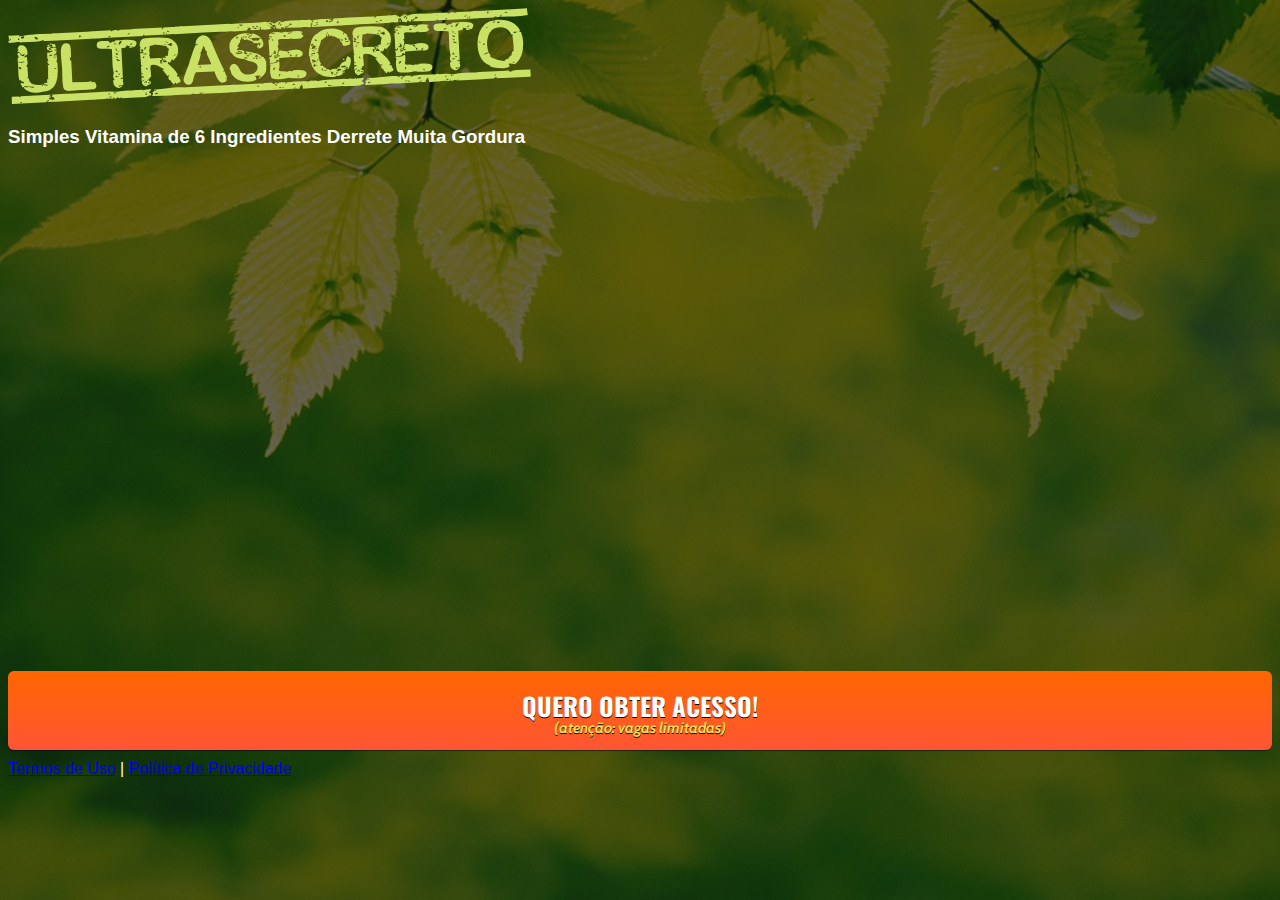
<file: index.html>
<!DOCTYPE html>
<html lang="pt-br">
  <head>
    <meta charset="utf-8">
    <meta name="viewport" content="width=device-width, initial-scale=1, shrink-to-fit=no">

    <link rel="stylesheet" href="https://stackpath.bootstrapcdn.com/bootstrap/4.1.3/css/bootstrap.min.css" integrity="sha384-MCw98/SFnGE8fJT3GXwEOngsV7Zt27NXFoaoApmYm81iuXoPkFOJwJ8ERdknLPMO" crossorigin="anonymous">

    <link rel="preconnect" href="https://fonts.googleapis.com">
    <link rel="preconnect" href="https://fonts.gstatic.com" crossorigin>
    <link href="https://fonts.googleapis.com/css2?family=Cabin:ital,wght@0,400;0,500;0,600;0,700;1,400;1,500;1,600;1,700&family=Dosis:wght@200;300;400;500;600;700;800&family=Oswald:wght@200;300;400;500;600;700&family=Signika:wght@300;400;500;600;700&display=swap" rel="stylesheet">

    <link rel="stylesheet" href="./assets/css/com.css">

    <!-- Título da Página -->
    <title>Protocolo Zero Barriga</title>
    
    <style type="text/css">
      body {
        color: white;
        background-image: url("assets/img/bg.jpeg");
        background-color: rgba(0, 0, 0, 0.6);
        background-position: center;
        background-size: cover;
        background-attachment: fixed;
        background-blend-mode: darken;
      }
    </style>

  </head>
  <body>
    
    <header class="py-4">
      <div class="container">
        <div class="row justify-content-center">
          <div class="col-lg-8 text-center">
            <!-- Imagem Ultrasecreto -->
            <img class="img-fluid" src="./assets/img/ultrasecreto.svg">

            <!-- Headline -->
            <h3 class="my-4"><b>Simples Vitamina de 6 Ingredientes Derrete Muita Gordura</b></h3>

            <!-- VSL -->
        <iframe class="frame-vid" src="https://player.vimeo.com/video/715836319?h=5eacc847b1"  frameborder="0" allow="autoplay; fullscreen" allowfullscreen></iframe>

            <!-- Botão -->
            <div id="cta1" class="mt-4 d-none">
              <a href="https://pay.kiwify.com.br/NJSnvsc" class="a-btn" style="text-decoration: none;">
                <span class="span-btn">QUERO OBTER ACESSO!</span>
                <span class="span-btn2">(atenção: vagas limitadas)</span>
              </a>
            </div>

            <!-- Termos de Uso e Política de Privacidade -->
            <div class="text-white"><a href="./termos" class="text-white">Termos de Uso</a> | <a href="./privacidade" class="text-white">Política de Privacidade</a></div>
          </div>
        </div>
      </div>
    </header>

    <script type="text/javascript">
      setTimeout(() => {document.getElementById("cta1").classList.remove("d-none")}, 680000); // temporização da Call to Action (em milissegundos)
    </script>

    <script src="https://code.jquery.com/jquery-3.3.1.slim.min.js" integrity="sha384-q8i/X+965DzO0rT7abK41JStQIAqVgRVzpbzo5smXKp4YfRvH+8abtTE1Pi6jizo" crossorigin="anonymous"></script>
    <script src="https://cdnjs.cloudflare.com/ajax/libs/popper.js/1.14.3/umd/popper.min.js" integrity="sha384-ZMP7rVo3mIykV+2+9J3UJ46jBk0WLaUAdn689aCwoqbBJiSnjAK/l8WvCWPIPm49" crossorigin="anonymous"></script>
    <script src="https://stackpath.bootstrapcdn.com/bootstrap/4.1.3/js/bootstrap.min.js" integrity="sha384-ChfqqxuZUCnJSK3+MXmPNIyE6ZbWh2IMqE241rYiqJxyMiZ6OW/JmZQ5stwEULTy" crossorigin="anonymous"></script>
    <script src="./assets/js/com.js"></script>
  </body>
</html>
</file>
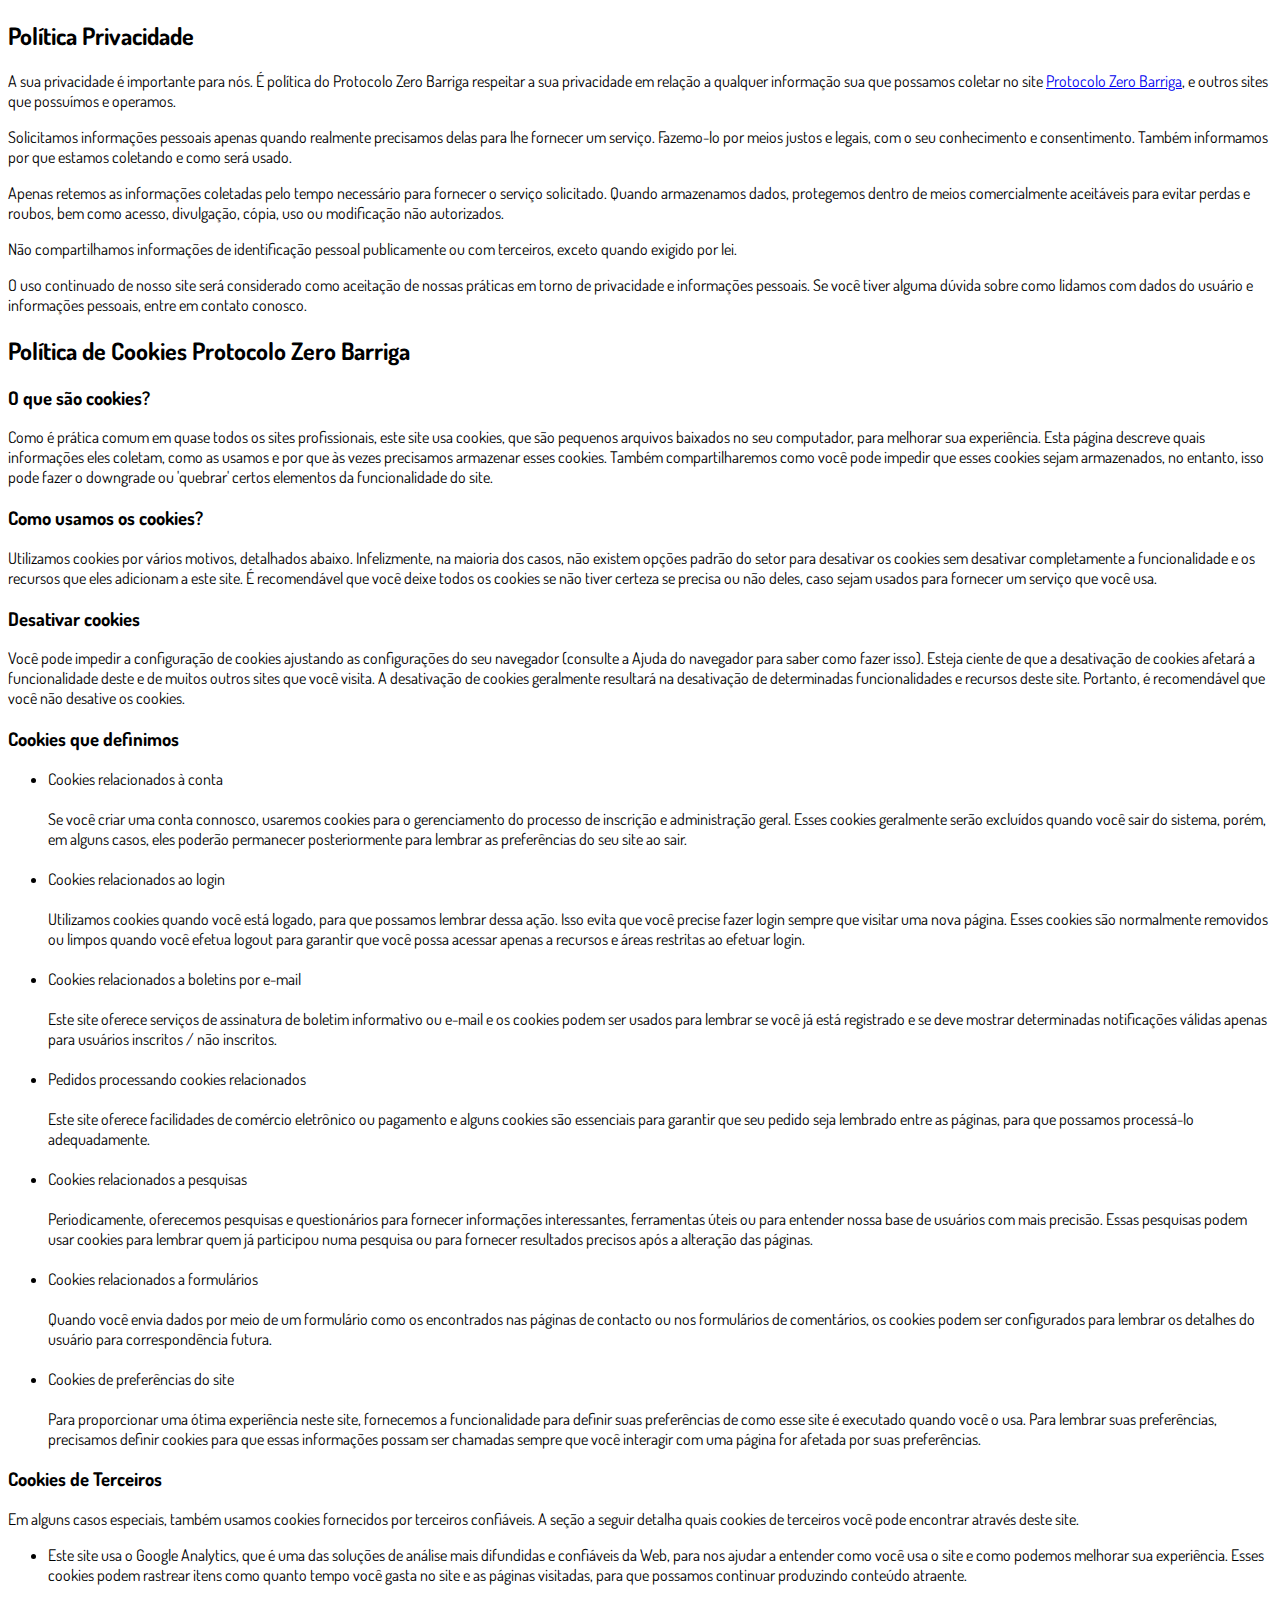
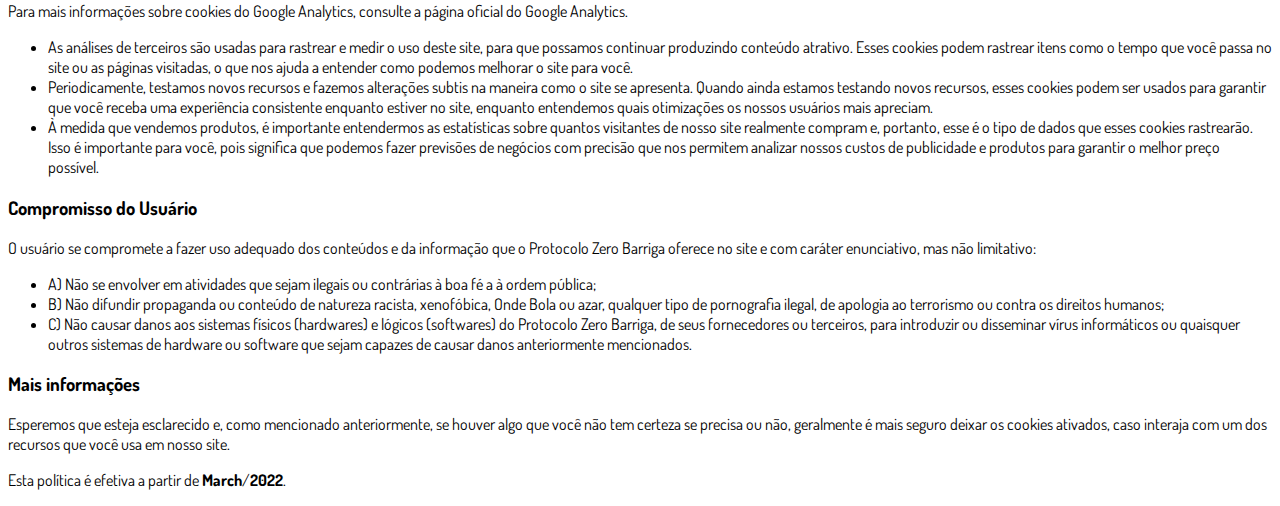
<file: privacidade/index.html>
<!DOCTYPE html>
<html lang="pt-br">
  <head>
    <meta charset="utf-8">
    <meta name="viewport" content="width=device-width, initial-scale=1, shrink-to-fit=no">

    <link rel="stylesheet" href="https://stackpath.bootstrapcdn.com/bootstrap/4.1.3/css/bootstrap.min.css" integrity="sha384-MCw98/SFnGE8fJT3GXwEOngsV7Zt27NXFoaoApmYm81iuXoPkFOJwJ8ERdknLPMO" crossorigin="anonymous">

    <link rel="preconnect" href="https://fonts.googleapis.com">
    <link rel="preconnect" href="https://fonts.gstatic.com" crossorigin>
    <link href="https://fonts.googleapis.com/css2?family=Dosis:wght@200;300;400;500;600;700;800&display=swap" rel="stylesheet">
    
    <!-- Ícone da Página -->
    <link rel="shortcut icon" type="image/jpg" href="./assets/img/favicon.png">

    <!-- Título da Página -->
    <title>Política de Privacidade | Protocolo Zero Barriga</title>
    
    <style type="text/css">
      body {
        font-family: 'Dosis', sans-serif;
      }
    </style>

  </head>
  <body>
    
    <div class="container py-5">
      <div class="row justify-content-center">
        <div class="col-lg-8">
          <h2>Política Privacidade</h2>                    <p>A sua privacidade é importante para nós. É política do Protocolo Zero Barriga respeitar a sua privacidade em relação a qualquer informação sua que possamos coletar no site <a href="https://theidea.com.br/">Protocolo Zero Barriga</a>, e outros sites que possuímos e operamos.</p>                    <p>Solicitamos informações pessoais apenas quando realmente precisamos delas para lhe fornecer um serviço. Fazemo-lo por meios justos e legais, com o seu conhecimento e consentimento. Também informamos por que estamos coletando e como será usado.                    </p>                    <p>Apenas retemos as informações coletadas pelo tempo necessário para fornecer o serviço solicitado. Quando armazenamos dados, protegemos dentro de meios comercialmente aceitáveis ​​para evitar perdas e roubos, bem como acesso, divulgação, cópia, uso ou                        modificação não autorizados.</p>                    <p>Não compartilhamos informações de identificação pessoal publicamente ou com terceiros, exceto quando exigido por lei.</p>                                        </p>                                       <p>O uso continuado de nosso site será considerado como aceitação de nossas práticas em torno de privacidade e informações pessoais. Se você tiver alguma dúvida sobre como lidamos com dados do usuário e informações pessoais, entre em contato conosco.</p>                    <h2>Política de Cookies Protocolo Zero Barriga</h2>                    <h3>O que são cookies?</h3>                    <p>Como é prática comum em quase todos os sites profissionais, este site usa cookies, que são pequenos arquivos baixados no seu computador, para melhorar sua experiência. Esta página descreve quais informações eles coletam, como as usamos e por que às vezes                        precisamos armazenar esses cookies. Também compartilharemos como você pode impedir que esses cookies sejam armazenados, no entanto, isso pode fazer o downgrade ou 'quebrar' certos elementos da funcionalidade do site.</p>                    <h3>Como usamos os cookies?</h3>                    <p>Utilizamos cookies por vários motivos, detalhados abaixo. Infelizmente, na maioria dos casos, não existem opções padrão do setor para desativar os cookies sem desativar completamente a funcionalidade e os recursos que eles adicionam a este site. É recomendável                        que você deixe todos os cookies se não tiver certeza se precisa ou não deles, caso sejam usados ​​para fornecer um serviço que você usa.</p>                    <h3>Desativar cookies</h3>                    <p>Você pode impedir a configuração de cookies ajustando as configurações do seu navegador (consulte a Ajuda do navegador para saber como fazer isso). Esteja ciente de que a desativação de cookies afetará a funcionalidade deste e de muitos outros sites que                        você visita. A desativação de cookies geralmente resultará na desativação de determinadas funcionalidades e recursos deste site. Portanto, é recomendável que você não desative os cookies.</p>                    <h3>Cookies que definimos</h3>                    <ul>                        <li>                            Cookies relacionados à conta<br><br> Se você criar uma conta connosco, usaremos cookies para o gerenciamento do processo de inscrição e administração geral. Esses cookies geralmente serão excluídos quando você sair do sistema, porém, em alguns                            casos, eles poderão permanecer posteriormente para lembrar as preferências do seu site ao sair.<br><br>                        </li>                        <li>                            Cookies relacionados ao login<br><br> Utilizamos cookies quando você está logado, para que possamos lembrar dessa ação. Isso evita que você precise fazer login sempre que visitar uma nova página. Esses cookies são normalmente removidos ou limpos                            quando você efetua logout para garantir que você possa acessar apenas a recursos e áreas restritas ao efetuar login.<br><br>                        </li>                        <li>                            Cookies relacionados a boletins por e-mail<br><br> Este site oferece serviços de assinatura de boletim informativo ou e-mail e os cookies podem ser usados ​​para lembrar se você já está registrado e se deve mostrar determinadas notificações                            válidas apenas para usuários inscritos / não inscritos.<br><br>                        </li>                        <li>                            Pedidos processando cookies relacionados<br><br> Este site oferece facilidades de comércio eletrônico ou pagamento e alguns cookies são essenciais para garantir que seu pedido seja lembrado entre as páginas, para que possamos processá-lo adequadamente.<br><br>                        </li>                        <li>                            Cookies relacionados a pesquisas<br><br> Periodicamente, oferecemos pesquisas e questionários para fornecer informações interessantes, ferramentas úteis ou para entender nossa base de usuários com mais precisão. Essas pesquisas podem usar cookies                            para lembrar quem já participou numa pesquisa ou para fornecer resultados precisos após a alteração das páginas.<br><br>                        </li>                        <li>                            Cookies relacionados a formulários<br><br> Quando você envia dados por meio de um formulário como os encontrados nas páginas de contacto ou nos formulários de comentários, os cookies podem ser configurados para lembrar os detalhes do usuário                            para correspondência futura.<br><br>                        </li>                        <li>                            Cookies de preferências do site<br><br> Para proporcionar uma ótima experiência neste site, fornecemos a funcionalidade para definir suas preferências de como esse site é executado quando você o usa. Para lembrar suas preferências, precisamos                            definir cookies para que essas informações possam ser chamadas sempre que você interagir com uma página for afetada por suas preferências.<br>                        </li>                    </ul>                    <h3>Cookies de Terceiros</h3>                    <p>Em alguns casos especiais, também usamos cookies fornecidos por terceiros confiáveis. A seção a seguir detalha quais cookies de terceiros você pode encontrar através deste site.</p>                    <ul>                        <li>                            Este site usa o Google Analytics, que é uma das soluções de análise mais difundidas e confiáveis ​​da Web, para nos ajudar a entender como você usa o site e como podemos melhorar sua experiência. Esses cookies podem rastrear itens como quanto tempo                            você gasta no site e as páginas visitadas, para que possamos continuar produzindo conteúdo atraente.                        </li>                    </ul>                    <p>Para mais informações sobre cookies do Google Analytics, consulte a página oficial do Google Analytics.</p>                    <ul>                        <li>                            As análises de terceiros são usadas para rastrear e medir o uso deste site, para que possamos continuar produzindo conteúdo atrativo. Esses cookies podem rastrear itens como o tempo que você passa no site ou as páginas visitadas, o que nos ajuda a entender                            como podemos melhorar o site para você.</li>                        <li>                            Periodicamente, testamos novos recursos e fazemos alterações subtis na maneira como o site se apresenta. Quando ainda estamos testando novos recursos, esses cookies podem ser usados ​​para garantir que você receba uma experiência consistente enquanto                            estiver no site, enquanto entendemos quais otimizações os nossos usuários mais apreciam.</li>                        <li>                            À medida que vendemos produtos, é importante entendermos as estatísticas sobre quantos visitantes de nosso site realmente compram e, portanto, esse é o tipo de dados que esses cookies rastrearão. Isso é importante para você, pois significa que podemos                            fazer previsões de negócios com precisão que nos permitem analizar nossos custos de publicidade e produtos para garantir o melhor preço possível.</li>                                            </ul>                    <h3>Compromisso do Usuário</h3>                                <p>O usuário se compromete a fazer uso adequado dos conteúdos e da informação que o Protocolo Zero Barriga oferece no site e com caráter enunciativo, mas não limitativo:</p>                                        <ul>                        <li>A) Não se envolver em atividades que sejam ilegais ou contrárias à boa fé a à ordem pública;</li>                        <li>B) Não difundir propaganda ou conteúdo de natureza racista, xenofóbica, <a style='color: inherit !important; text-decoration:none !important;' href='https://ondeapostar.pt/onde-da-a-bola/'>Onde Bola</a> ou azar, qualquer tipo de pornografia ilegal, de apologia ao terrorismo ou contra os direitos humanos;</li>                        <li>C) Não causar danos aos sistemas físicos (hardwares) e lógicos (softwares) do Protocolo Zero Barriga, de seus fornecedores ou terceiros, para introduzir ou disseminar vírus informáticos ou quaisquer outros sistemas de hardware ou software que sejam capazes de causar danos anteriormente mencionados.</li>                    </ul>                                        <h3>Mais informações</h3>                    <p>Esperemos que esteja esclarecido e, como mencionado anteriormente, se houver algo que você não tem certeza se precisa ou não, geralmente é mais seguro deixar os cookies ativados, caso interaja com um dos recursos que você usa em nosso site.</p>                    <p>Esta política é efetiva a partir de <strong>March</strong>/<strong>2022</strong>.</p>

          
        </div>
      </div>
    </div>

    <script src="https://code.jquery.com/jquery-3.3.1.slim.min.js" integrity="sha384-q8i/X+965DzO0rT7abK41JStQIAqVgRVzpbzo5smXKp4YfRvH+8abtTE1Pi6jizo" crossorigin="anonymous"></script>
    <script src="https://cdnjs.cloudflare.com/ajax/libs/popper.js/1.14.3/umd/popper.min.js" integrity="sha384-ZMP7rVo3mIykV+2+9J3UJ46jBk0WLaUAdn689aCwoqbBJiSnjAK/l8WvCWPIPm49" crossorigin="anonymous"></script>
    <script src="https://stackpath.bootstrapcdn.com/bootstrap/4.1.3/js/bootstrap.min.js" integrity="sha384-ChfqqxuZUCnJSK3+MXmPNIyE6ZbWh2IMqE241rYiqJxyMiZ6OW/JmZQ5stwEULTy" crossorigin="anonymous"></script>
  </body>
</html>
</file>
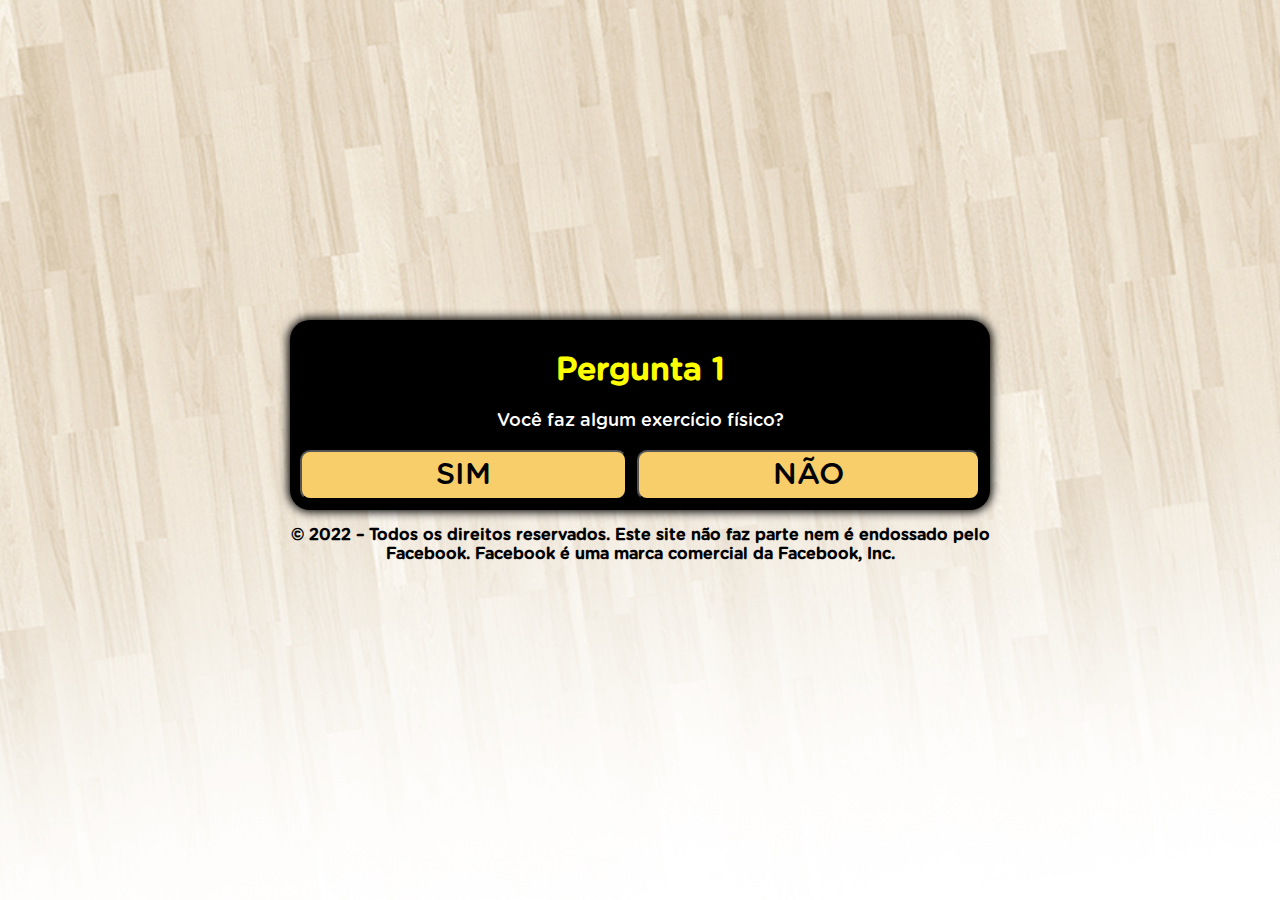
<file: quiz/index.html>
<!DOCTYPE html>
<html lang="pt-br">
<title>Perca de peso</title>
<head>

<meta charset="utf-8">
<meta name="viewport" content="width=device-width, initial-scale=1, shrink-to-fit=no">
<link rel="shortcut icon" href="favicon.jpg">
<style>
    header {
      background:"headerbg2.png";
      background-repeat: no-repeat;
    }
    @font-face {
      font-family: Gotham Rounded;
      src: url("font.otf") format("opentype");
    }
    *, *::before, *::after {
      box-sizing: border-box;
      font-family: Gotham Rounded;
    }
    body {
      padding: 0;
      margin: 0;
      display: flex;
      flex-direction: column;
      justify-content: center;
      align-items: center;
      width: 100vw;
      height: 100vh;
      background: url("fundo.png");
      background-size: cover;
      background-repeat: no-repeat;
    }
    .container {
      width: 700px;
      max-width: 90%;
    }
    .black {
      background-color: black;
      padding: 10px;
      text-align: center;
      border-radius: 20px;
      box-shadow: 0 0 10px 2px black;
    }
    .answer {
      display: grid;
      grid-template-columns: repeat(2, auto);
      gap: 10px;
    }
    @media (max-width: 991px) {
      .answer {
        display: grid;
        grid-template-columns: repeat(1, auto);
        gap: 10px;
      }
    }
    .btn {
      border-radius: 10px;
      padding: 5px 10px;
      font-size: 30px;
      background-color: #f7ce6a;
      outline: none;
      text-decoration: none;
      color: black;
    }
    .black h1 {
      color: yellow;
    }
    .black p {
      font-size: 18px;
      color: white;
    }
    .hide {
      display: none;
    }
  </style>
</head>
<body>

<div class="container">
<div class="black">
<div id="primeira">
<div class="question">
<h1>Pergunta 1</h1>
<p>Você faz algum exercício físico?</p>
</div>
<div class="answer">
<button class="btn" onclick="segunda()">SIM</button>
<button class="btn" onclick="segunda()">NÃO</button>
</div>
</div>
<div id="segunda" class="hide">
<div class="question">
<h1>Pergunta 2</h1>
<p>Está feliz com o corpo que tem hoje?</p>
</div>
<div class="answer">
<button class="btn" onclick="terceira()">SIM</button>
<button class="btn" onclick="terceira()">NÃO</button>
</div>
</div>
<div id="terceira" class="hide">
<div class="question">
<h1>Pergunta 3</h1>
<p>Quer descobrir como secar de forma muito rápida?</p>
</div>
<div class="answer">
<button class="btn" onclick="redirect()">SIM</button>
<button class="btn" onclick="redirect()">NÃO</button>
</div>
</div>
</div>
<p style="text-align: center; font-weight: bold;">© 2022 – Todos os direitos reservados. Este site não faz parte nem é endossado pelo Facebook. Facebook é uma marca comercial da Facebook, Inc.</p>
</div>
<script>
    function segunda() {
      document.getElementById("primeira").classList.add("hide")
      document.getElementById("segunda").classList.remove("hide")
    }
    function terceira() {
      document.getElementById("segunda").classList.add("hide")
      document.getElementById("terceira").classList.remove("hide")
    }
    function redirect() {
      location.href = "https://theidea.com.br/"
    }
  </script>
</body>
</html>
</file>
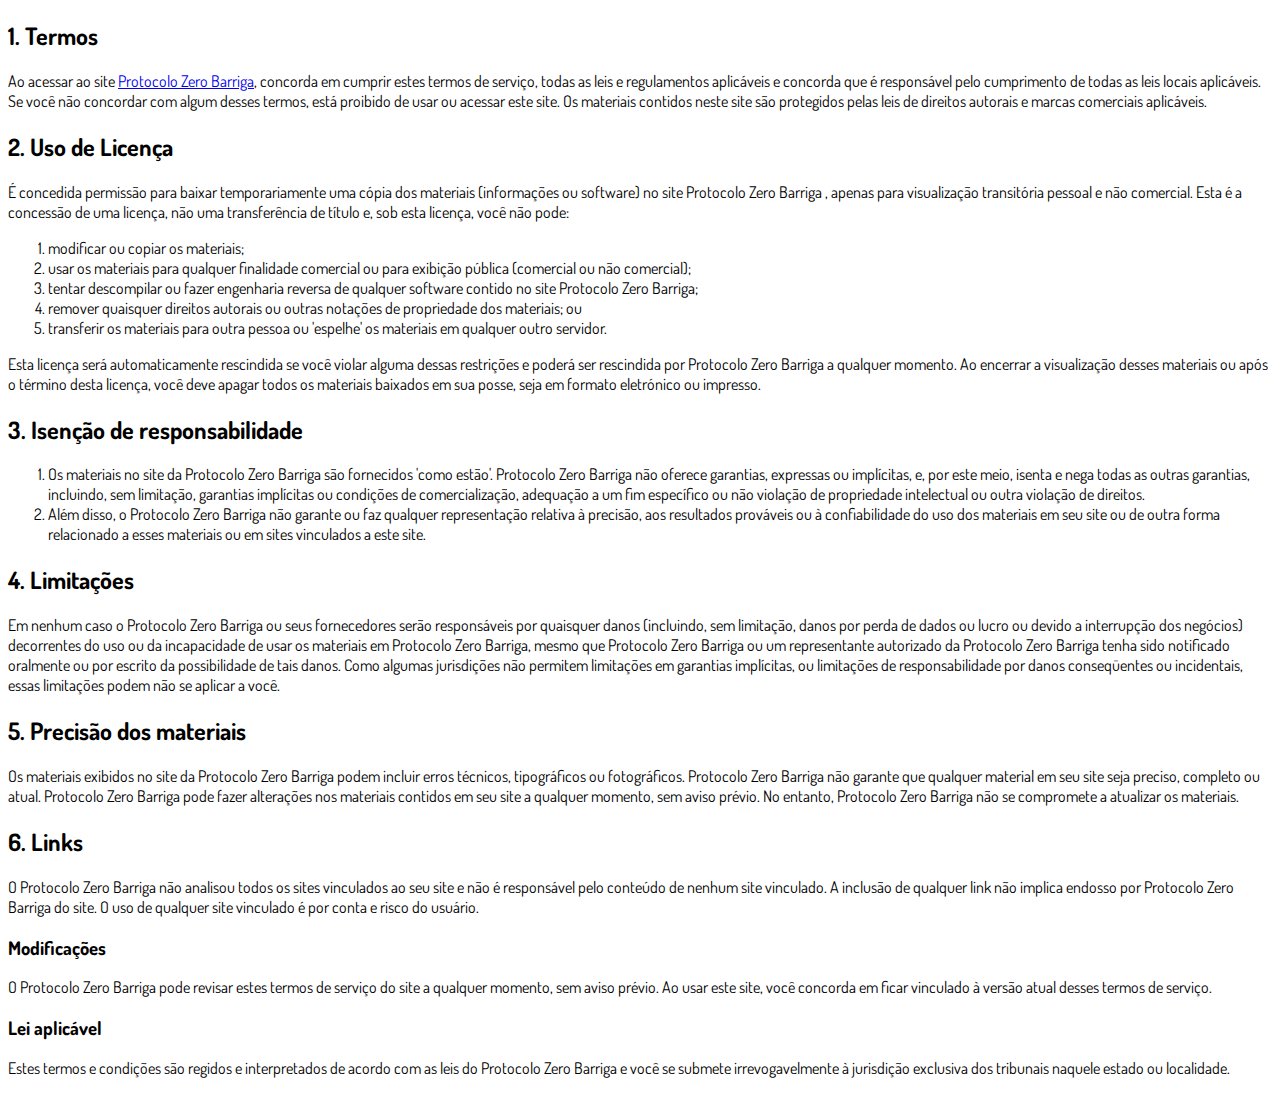
<file: termos/index.html>
<!DOCTYPE html>
<html lang="pt-br">
  <head>
    <meta charset="utf-8">
    <meta name="viewport" content="width=device-width, initial-scale=1, shrink-to-fit=no">

    <link rel="stylesheet" href="https://stackpath.bootstrapcdn.com/bootstrap/4.1.3/css/bootstrap.min.css" integrity="sha384-MCw98/SFnGE8fJT3GXwEOngsV7Zt27NXFoaoApmYm81iuXoPkFOJwJ8ERdknLPMO" crossorigin="anonymous">

    <link rel="preconnect" href="https://fonts.googleapis.com">
    <link rel="preconnect" href="https://fonts.gstatic.com" crossorigin>
    <link href="https://fonts.googleapis.com/css2?family=Dosis:wght@200;300;400;500;600;700;800&display=swap" rel="stylesheet">
    
    <!-- Ícone da Página -->
    <link rel="shortcut icon" type="image/jpg" href="./assets/img/favicon.png">

    <!-- Título da Página -->
    <title>Termos de Uso | Protocolo Zero Barriga</title>
    
    <style type="text/css">
      body {
        font-family: 'Dosis', sans-serif;
      }
    </style>

  </head>
  <body>
    
    <div class="container py-5">
      <div class="row justify-content-center">
        <div class="col-lg-8">
          <h2>1. Termos</h2>            <p>Ao acessar ao site <a href='https://theidea.com.br/'>Protocolo Zero Barriga</a>, concorda em cumprir estes termos de serviço, todas as leis e regulamentos aplicáveis ​​e concorda que é responsável pelo cumprimento de todas as leis locais aplicáveis. Se você não concordar com algum                desses termos, está proibido de usar ou acessar este site. Os materiais contidos neste site são protegidos pelas leis de direitos autorais e marcas comerciais aplicáveis.</p>            <h2>2. Uso de Licença</h2>            <p>É concedida permissão para baixar temporariamente uma cópia dos materiais (informações ou software) no site Protocolo Zero Barriga , apenas para visualização transitória pessoal e não comercial. Esta é a concessão de uma licença, não uma transferência de título e,                sob esta licença, você não pode: </p>            <ol>            <li>modificar ou copiar os materiais;  </li>            <li>usar os materiais para qualquer finalidade comercial ou para exibição pública (comercial ou não comercial);  </li>            <li>tentar descompilar ou fazer engenharia reversa de qualquer software contido no site Protocolo Zero Barriga;  </li>            <li>remover quaisquer direitos autorais ou outras notações de propriedade dos materiais; ou  </li>            <li>transferir os materiais para outra pessoa ou 'espelhe' os materiais em qualquer outro servidor.</li>            </ol>            <p>Esta licença será automaticamente rescindida se você violar alguma dessas restrições e poderá ser rescindida por Protocolo Zero Barriga a qualquer momento. Ao encerrar a visualização desses materiais ou após o término desta licença, você deve apagar todos os materiais                baixados em sua posse, seja em formato eletrónico ou impresso.</p>            <h2>3. Isenção de responsabilidade</h2>            <ol>            <li>Os materiais no site da Protocolo Zero Barriga são fornecidos 'como estão'. Protocolo Zero Barriga não oferece garantias, expressas ou implícitas, e, por este meio, isenta e nega todas as outras garantias, incluindo, sem limitação, garantias implícitas ou condições de comercialização,            adequação a um fim específico ou não violação de propriedade intelectual ou outra violação de direitos. </li>            <li>Além disso, o Protocolo Zero Barriga não garante ou faz qualquer representação relativa à precisão, aos resultados prováveis ​​ou à confiabilidade do uso dos            materiais em seu site ou de outra forma relacionado a esses materiais ou em sites vinculados a este site.</li>            </ol>            <h2>4. Limitações</h2>            <p>Em nenhum caso o Protocolo Zero Barriga ou seus fornecedores serão responsáveis ​​por quaisquer danos (incluindo, sem limitação, danos por perda de dados ou lucro ou devido a interrupção dos negócios) decorrentes do uso ou da incapacidade de usar os materiais em Protocolo Zero Barriga,                mesmo que Protocolo Zero Barriga ou um representante autorizado da Protocolo Zero Barriga tenha sido notificado oralmente ou por escrito da possibilidade de tais danos. Como algumas jurisdições não permitem limitações em garantias implícitas, ou limitações de responsabilidade                por danos conseqüentes ou incidentais, essas limitações podem não se aplicar a você.</p>            <h2>5. Precisão dos materiais</h2>            <p>Os materiais exibidos no site da Protocolo Zero Barriga podem incluir erros técnicos, tipográficos ou fotográficos. Protocolo Zero Barriga não garante que qualquer material em seu site seja preciso, completo ou atual. Protocolo Zero Barriga pode fazer alterações nos materiais contidos em seu                site a qualquer momento, sem aviso prévio. No entanto, Protocolo Zero Barriga não se compromete a atualizar os materiais.</p>            <h2>6. Links</h2>            <p>O Protocolo Zero Barriga não analisou todos os sites vinculados ao seu site e não é responsável pelo conteúdo de nenhum site vinculado. A inclusão de qualquer link não implica endosso por Protocolo Zero Barriga do site. O uso de qualquer site vinculado é por conta e risco do usuário.</p>            </p>            <h3>Modificações</h3>            <p>O Protocolo Zero Barriga pode revisar estes termos de serviço do site a qualquer momento, sem aviso prévio. Ao usar este site, você concorda em ficar vinculado à versão atual desses termos de serviço.</p>            <h3>Lei aplicável</h3>            <p>Estes termos e condições são regidos e interpretados de acordo com as leis do Protocolo Zero Barriga e você se submete irrevogavelmente à jurisdição exclusiva dos tribunais naquele estado ou localidade.</p>
        </div>
      </div>
    </div>

    <script src="https://code.jquery.com/jquery-3.3.1.slim.min.js" integrity="sha384-q8i/X+965DzO0rT7abK41JStQIAqVgRVzpbzo5smXKp4YfRvH+8abtTE1Pi6jizo" crossorigin="anonymous"></script>
    <script src="https://cdnjs.cloudflare.com/ajax/libs/popper.js/1.14.3/umd/popper.min.js" integrity="sha384-ZMP7rVo3mIykV+2+9J3UJ46jBk0WLaUAdn689aCwoqbBJiSnjAK/l8WvCWPIPm49" crossorigin="anonymous"></script>
    <script src="https://stackpath.bootstrapcdn.com/bootstrap/4.1.3/js/bootstrap.min.js" integrity="sha384-ChfqqxuZUCnJSK3+MXmPNIyE6ZbWh2IMqE241rYiqJxyMiZ6OW/JmZQ5stwEULTy" crossorigin="anonymous"></script>
  </body>
</html>
</file>
<file: assets/css/com.css>
@media (max-width: 768px) {
  .video-player {
    width: 100%;
    background: 0 0;
  }
  .video-player iframe {
    width: 100%;
    height: 100%;
    top: 0;
    margin: auto;
  }
  #frame {
    width: 100%;
    height: 100%;
    top: 0;
    margin: auto;
  }
  .frame-vid{
    width: 100% !important;
    height: 200px !important;
  }
}
.frame-vid{
  width: 700px;height: 500px;
}
* {
  font-family: helvetica, arial, sans-serif;
}

body {
  font-size: 16px;
}



.bbtn {
  width: 100%;
  max-width: 449px;
}

@media (max-width: 768px) {
  .video-player {
    margin-top: 0 !important;
  }
}

.a-btn {
      text-decoration: none;
      -webkit-font-smoothing: antialiased;
      margin: 0;
      border: 0; 
      font: inherit; 
      vertical-align: baseline;
      color: #2e82bc; 
      outline: 0; 
      line-height: 1; 
      text-align: center; 
      position:relative!important; display: inline-block!important;
      border-style: solid; 
      width: 100%; padding-left: 0!important; padding-right: 0!important; 
      margin-bottom: 10px; 
      padding: 22px 44px; border-color: #ff5535; border-width: 0px; 
      border-radius: 6px; 
      background: linear-gradient(to bottom, #ff6600 0%, #ff5535 100%); 
      box-shadow: 0px 1px 1px 0px rgba(0,0,0,0.5); 
      text-decoration: none!important;
    }
    .span-btn {
      text-decoration: none;
      -webkit-font-smoothing: antialiased; 
      text-align: center;
      margin: 0; 
      border: 0; 
      font: inherit;
      vertical-align: baseline;
      display: block; 
      position: relative; 
      z-index: 1; 
      padding: 0 15px; 
      white-space: normal; 
      font-size: 25px;
      color: #ffffff; 
      font-family: Oswald; 
      font-weight: bold; 
      text-shadow: #000000 0px 1px 0px;
      text-decoration: none;
    }
    .span-btn2 {
      -webkit-font-smoothing: antialiased; 
      text-align: center;
      padding: 0; border: 0;
      font: inherit; 
      vertical-align: baseline; 
      display: block; 
      position: relative;
      z-index: 1; 
      margin: .2em 0 -.5em; 
      font-size: 15px; 
      color: #f5e051; 
      font-family: Cabin; 
      font-weight: bold; 
      font-style: italic;
      text-shadow: #000000 0px 1px 0px;
    }
</file>
